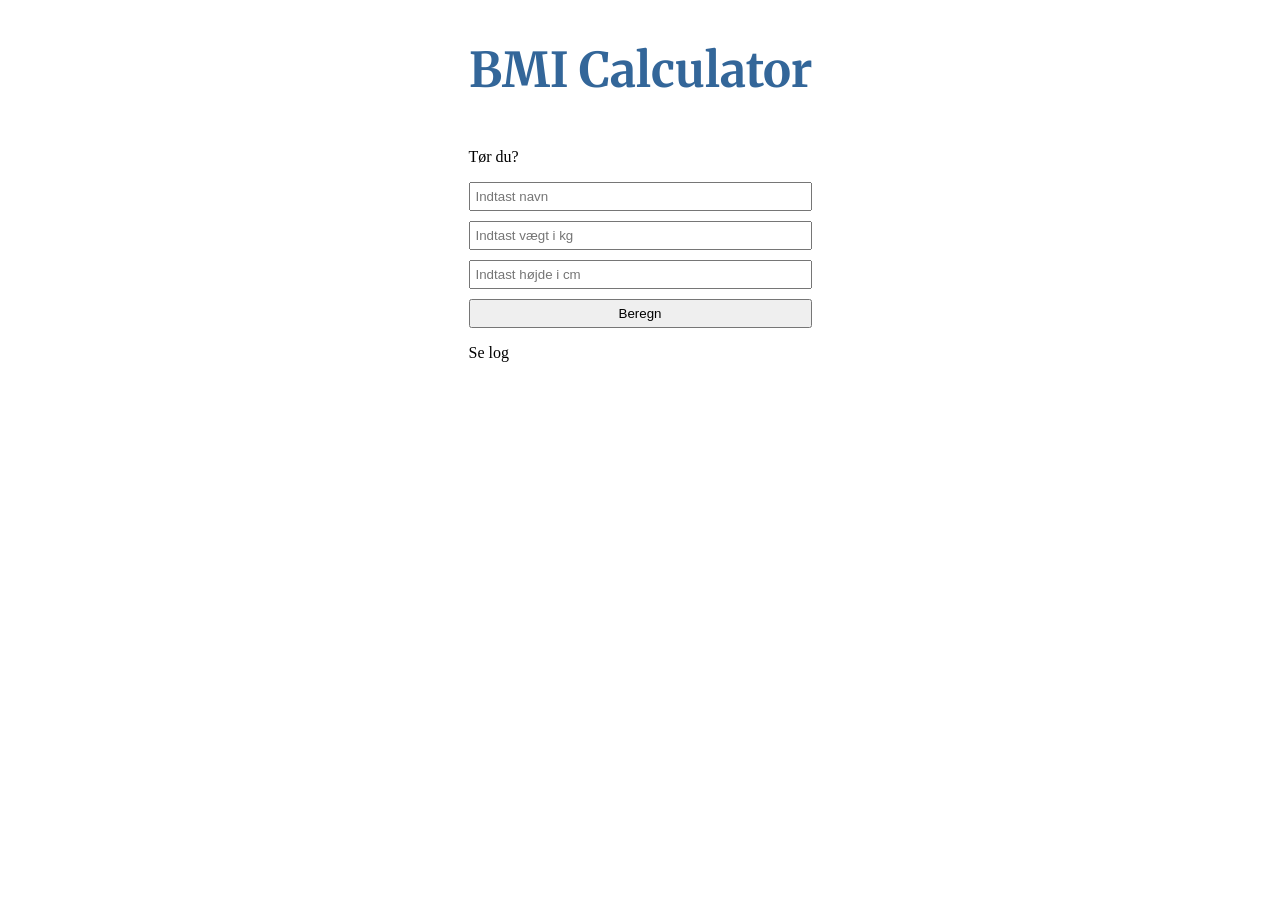
<file: src/main/resources/templates/index.html>
<!DOCTYPE html>
<html xmlns="http://www.w3.org/1999/xhtml" xmlns:th="http://www.thymeleaf.org">
<head>
<title>Frontpage</title>
<meta charset="UTF-8">
<meta name="viewport" content="width=device-width, initial-scale=1.0">
    <link href="../public/css/styles.css" th:href="@{/css/styles.css}" rel="stylesheet"/>
    <link rel="preconnect" href="https://fonts.googleapis.com">
    <link rel="preconnect" href="https://fonts.gstatic.com" crossorigin>
    <link href="https://fonts.googleapis.com/css2?family=Merriweather:ital,opsz,wght@0,18..144,300..900;1,18..144,300..900&family=Roboto:ital,wght@0,100..900;1,100..900&display=swap" rel="stylesheet">
</head>

<body>
<h1>BMI Calculator</h1>
<p>Tør du?</p>

<form id="bmi-form" method="post">
    <input type="text" name="name" placeholder="Indtast navn" required/>
    <input type="number" name=weight placeholder="Indtast vægt i kg" required/>
    <input type="number" name=height placeholder="Indtast højde i cm" required/>
    <button type="submit" th:formaction="@{/result}">Beregn</button>
</form>
<div class="error-message">
    <p th:text="${error}"></p>
</div>

<a th:href="@{/log}">Se log</a>

</body>
</html>
</file>
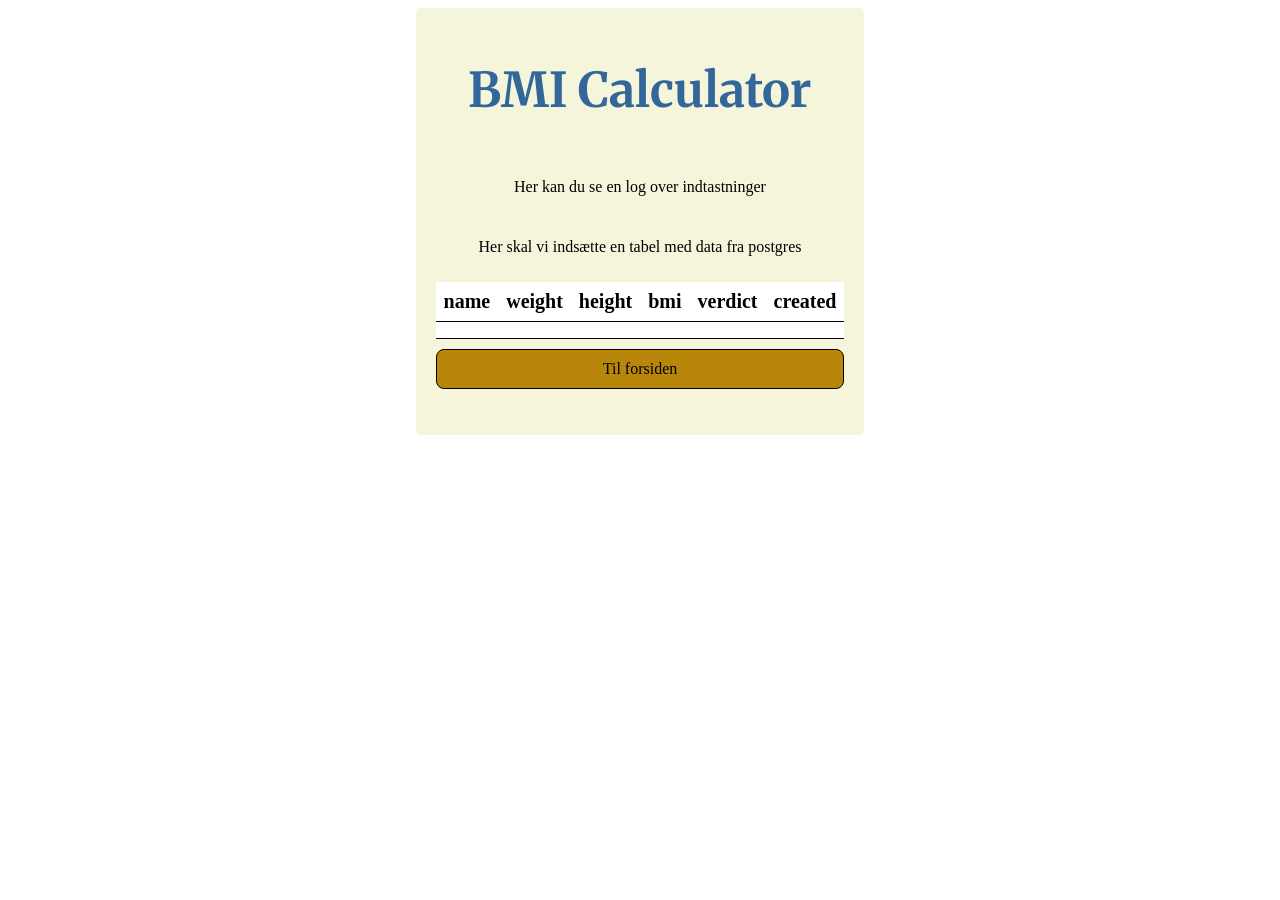
<file: src/main/resources/templates/log.html>
<!DOCTYPE html>
<html xmlns="http://www.w3.org/1999/xhtml" xmlns:th="http://www.thymeleaf.org">
<title>Frontpage</title>
<meta charset="UTF-8">
<meta name="viewport" content="width=device-width, initial-scale=1.0">
<link href="../public/css/styles.css" th:href="@{/css/styles.css}" rel="stylesheet"/>
<link rel="preconnect" href="https://fonts.googleapis.com">
<link rel="preconnect" href="https://fonts.gstatic.com" crossorigin>
<link href="https://fonts.googleapis.com/css2?family=Merriweather:ital,opsz,wght@0,18..144,300..900;1,18..144,300..900&family=Roboto:ital,wght@0,100..900;1,100..900&display=swap" rel="stylesheet">
</head>

<body>
<div id = "content">
<h1>BMI Calculator</h1>
<p>Her kan du se en log over indtastninger</p>

    <p>Her skal vi indsætte en tabel med data fra postgres</p>

    <table class="bmi-table">

        <thead>
        <tr>
            <th>name</th>
            <th>weight</th>
            <th>height</th>
            <th>bmi</th>
            <th>verdict</th>
            <th>created</th>
        </tr>
        </thead>

        <tr th:each="bmi : ${bmiList}">
            <td th:text="${bmi.name}"></td>
            <td th:text="${bmi.weight}"></td>
            <td th:text="${bmi.height}"></td>
            <td th:text="${#numbers.formatDecimal(bmi.bmi,1, 2)}"></td>
            <td th:text="${bmi.verdict}"></td>
            <td th:text="${#temporals.format(bmi.created, 'dd-MM-yyyy HH:mm')}"></td>
        </tr>

    </table>

    <a class="link-button" th:href="@{/}">Til forsiden</a>

    <div class="error-message">
        <p th:text="${error}"></p>
    </div>

</div>
</body>
</html>
</file>
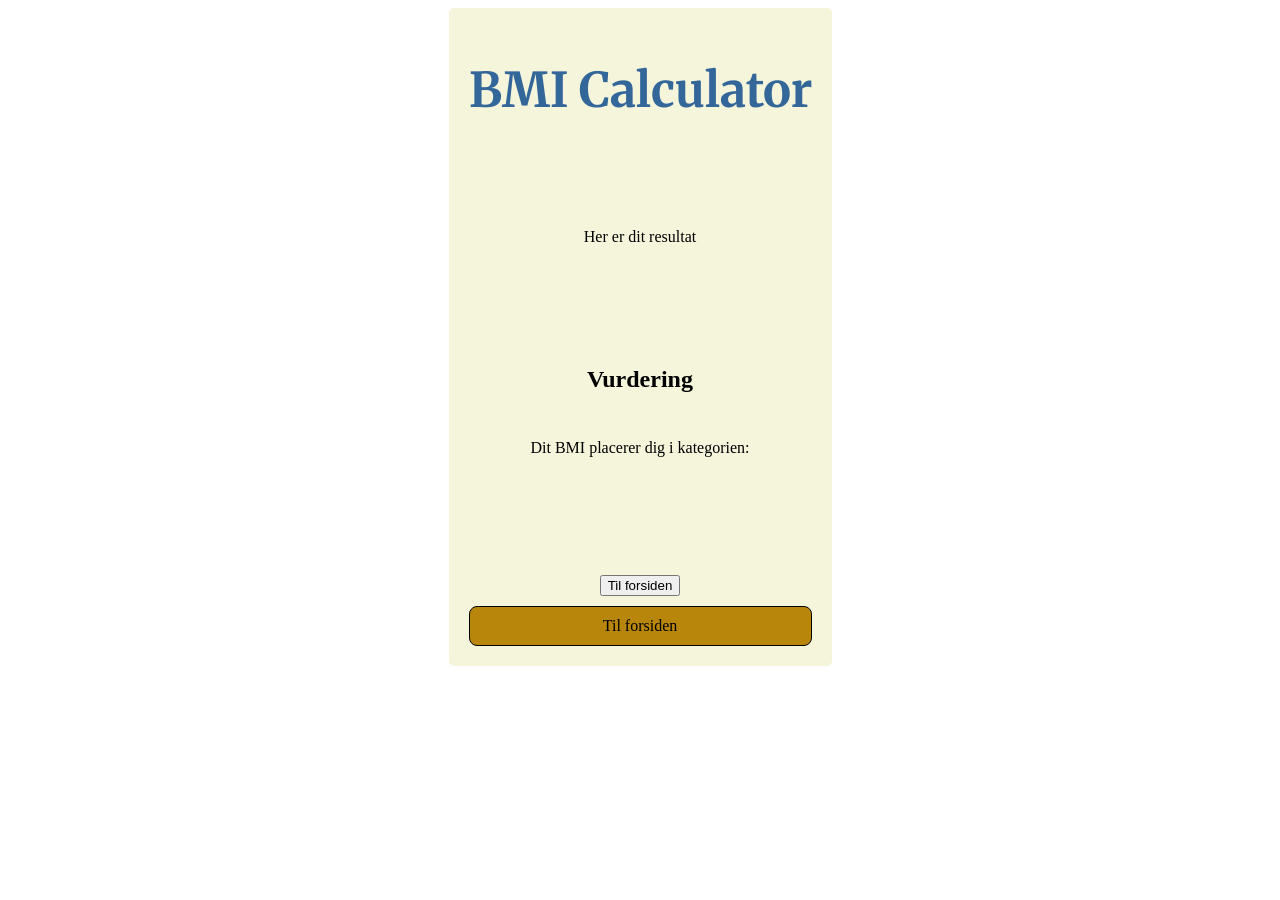
<file: src/main/resources/templates/result.html>
<!DOCTYPE html>
<html xmlns="http://www.w3.org/1999/xhtml" xmlns:th="http://www.thymeleaf.org">
<title>Frontpage</title>
<meta charset="UTF-8">
<meta name="viewport" content="width=device-width, initial-scale=1.0">
<link href="../public/css/styles.css" th:href="@{/css/styles.css}" rel="stylesheet"/>
<link rel="preconnect" href="https://fonts.googleapis.com">
<link rel="preconnect" href="https://fonts.gstatic.com" crossorigin>
<link href="https://fonts.googleapis.com/css2?family=Merriweather:ital,opsz,wght@0,18..144,300..900;1,18..144,300..900&family=Roboto:ital,wght@0,100..900;1,100..900&display=swap" rel="stylesheet">
</head>

<body>
<div id = "content">
<h1>BMI Calculator</h1>
<h2 th:text="${'Hej ' + bmiEntity.name}"></h2>
<p>Her er dit resultat</p>

<h1 th:text="${#numbers.formatDecimal(bmiEntity.bmi, 1, 2)}"></h1>

<h2>Vurdering</h2>
<p>Dit BMI placerer dig i kategorien:</p>
<p th:text="${bmiEntity.verdict}"></p>

<h2 th:text="${'Weight: ' + bmiEntity.weight}"></h2>

    <form method="GET">
        <button type="submit" th:formaction="@{/}">Til forsiden</button>
    </form>

    <a class="link-button" th:href="@{/}">Til forsiden</a>



</div>
</body>
</html>
</file>
